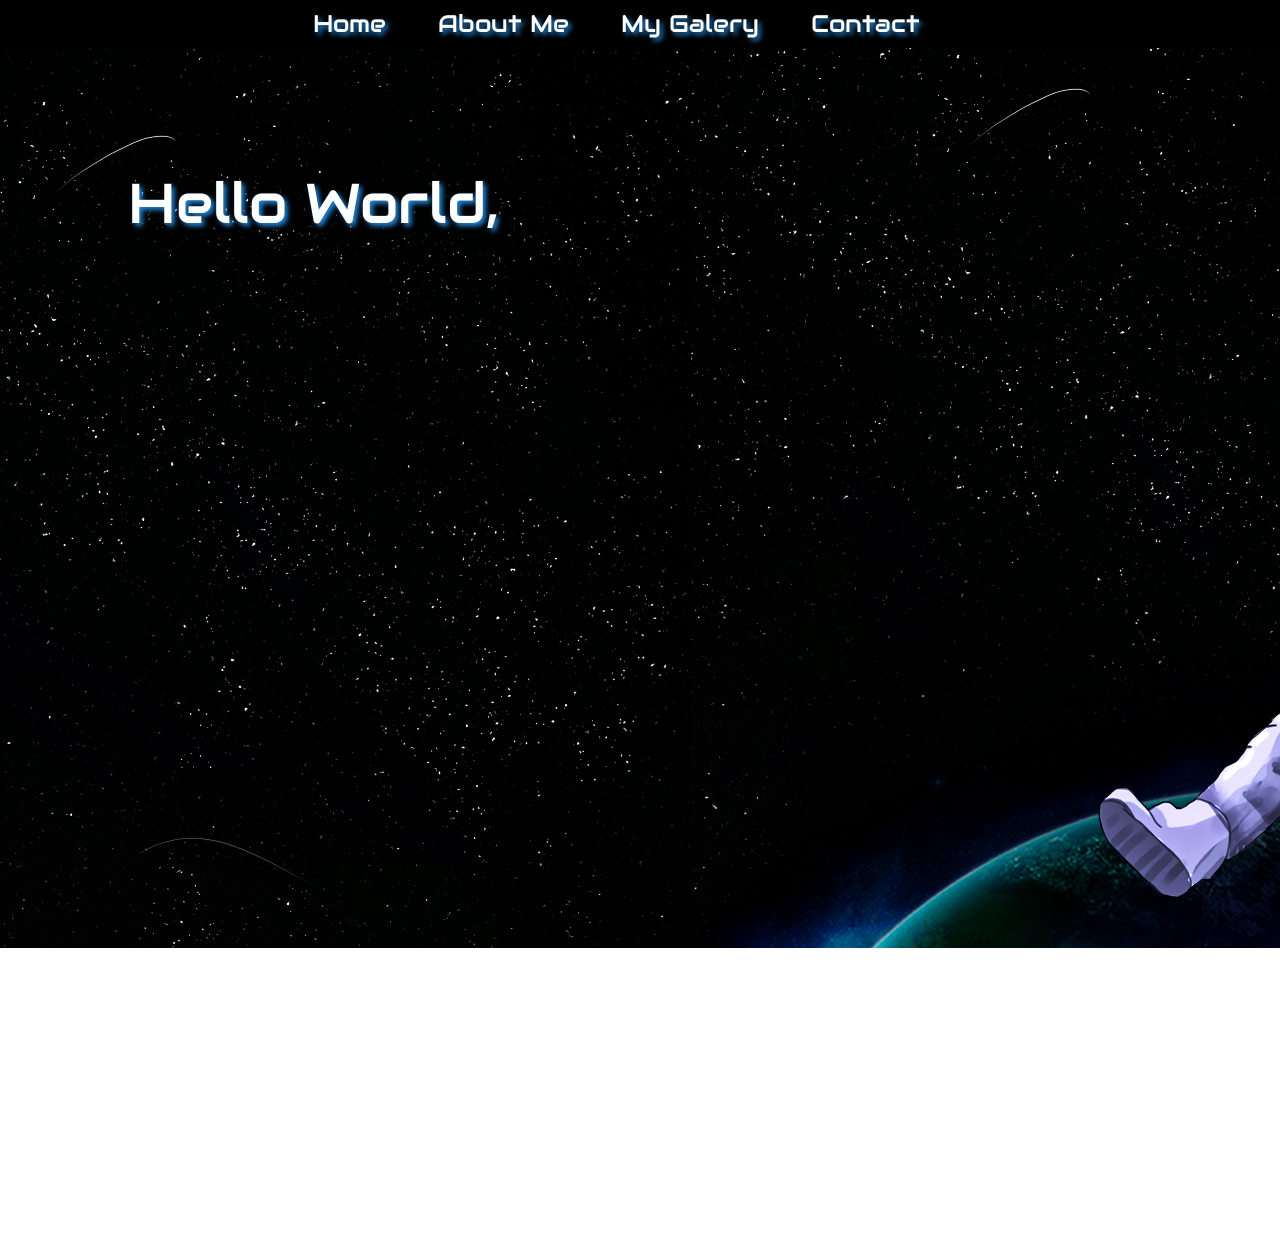
<file: index.html>
<!DOCTYPE html>
<html lang="en">
<head>
    <meta charset="UTF-8">
    <meta http-equiv="X-UA-Compatible" content="IE=edge">
    <meta name="viewport" content="width=device-width, initial-scale=1.0, shrink-to-fit=no">

    <link rel="preconnect" href="https://fonts.googleapis.com">
    <link rel="preconnect" href="https://fonts.gstatic.com" crossorigin>
    <link href="https://fonts.googleapis.com/css2?family=Audiowide&family=Mochiy+Pop+P+One&display=swap" rel="stylesheet">

    <link rel="stylesheet" href="CSS/reset.css">
    <link rel="stylesheet" href="CSS/Style.css">
    <link rel="stylesheet" href="CSS/stars.css">

    <script src="JavaScript/JS01.js" defer></script>
    <title>Meu-Projeto</title>


</head>

<body>

    <header>

        <section class="CabecalhoMenu">
            <div class="container">
                <nav>
                    <ul>
                        <a class="container-nav-link" href="Home">Home</a>
                        <a class="container-nav-link" href="About Me">About Me</a>
                        <a class="container-nav-link" href="My Galery">My Galery</a>
                        <a class="container-nav-link" href="Contact">Contact</a>
                    </ul>
                </nav> 
            </div>   
            



        </section>

        <section>

            <div id="bg">
            <img src="./CSS/EditSpaceAstronauta.png" class="Astronauta">
        </section>
    
        
<div  class="txtIntroducao" id="txtHome"></div>

    <div class="stars"></div>
    <div class="stars-1"></div>
    <div class="stars-2"></div>
    <div class="stars-3"></div> 
    <div class="stars-4"></div>      
        

 


    </header>

    
</body>
</html>
</file>
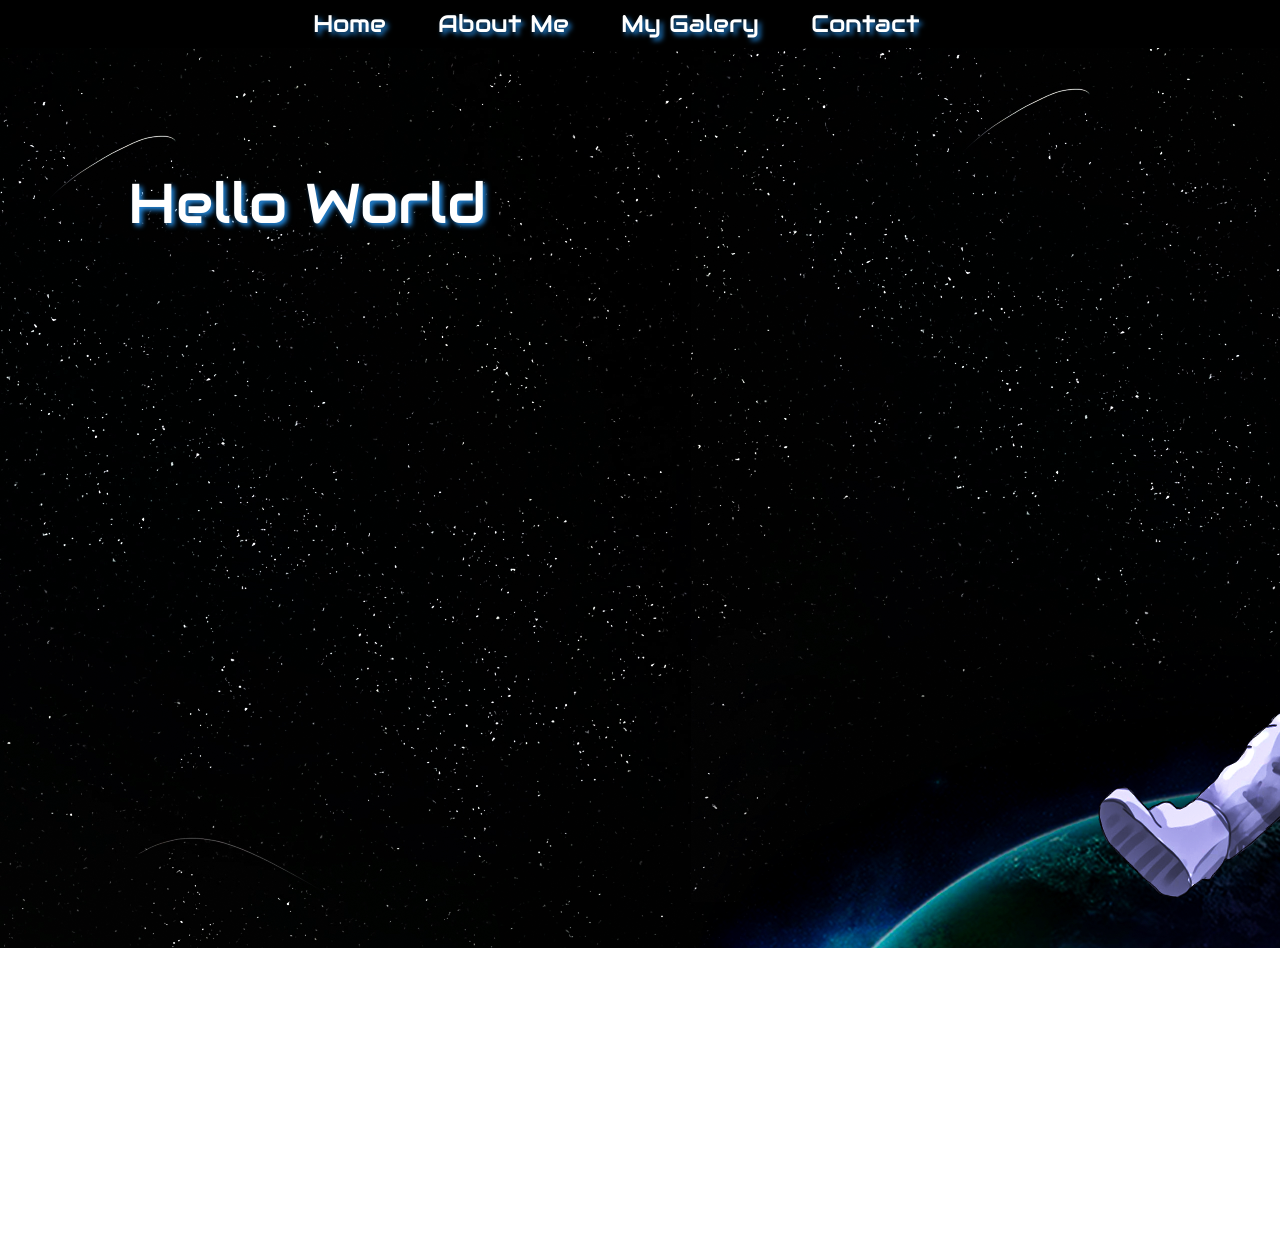
<file: MeuProjeto.html>
<!DOCTYPE html>
<html lang="en">
<head>
    <meta charset="UTF-8">
    <meta http-equiv="X-UA-Compatible" content="IE=edge">
    <meta name="viewport" content="width=device-width, initial-scale=1.0, shrink-to-fit=no">

    <link rel="preconnect" href="https://fonts.googleapis.com">
    <link rel="preconnect" href="https://fonts.gstatic.com" crossorigin>
    <link href="https://fonts.googleapis.com/css2?family=Audiowide&family=Mochiy+Pop+P+One&display=swap" rel="stylesheet">

    <link rel="stylesheet" href="CSS/reset.css">
    <link rel="stylesheet" href="CSS/Style.css">
    <link rel="stylesheet" href="CSS/stars.css">

    <script src="JavaScript/JS01.js" defer></script>
    <title>MeuProjeto</title>


</head>

<body>

    <header>

        <section class="CabecalhoMenu">
            <div class="container">
                <nav>
                    <ul>
                        <a class="container-nav-link" href="Home">Home</a>
                        <a class="container-nav-link" href="About Me">About Me</a>
                        <a class="container-nav-link" href="My Galery">My Galery</a>
                        <a class="container-nav-link" href="Contact">Contact</a>
                    </ul>
                </nav> 
            </div>   
            



        </section>

        <section>

            <div id="bg">
            <img src="Imagens/fundo/EditSpaceAstronauta.png" class="Astronauta">
        </section>
    
        
    <div  class="txtIntroducao" id="txtHome"></div>

    <div class="stars"></div>
    <div class="stars-1"></div>
    <div class="stars-2"></div>
    <div class="stars-3"></div> 
    <div class="stars-4"></div>      
        

 


    </header>

    
</body>
</html>
</file>
<file: CSS/Style.css>
body
{
    position: relative;
    height: 100vh;
    overflow:hidden;
}

#bg{
    position: absolute;
    width: 100%;
    height: 100%;
    background-image: url("./Background-Space.png");
    background-size: calc(100% + var(--x) / 3);
    background-position: center;
}

.Astronauta {
    position: absolute;
    max-width: calc(100% - var(--x) / 50); 
    z-index: 1;

}
.txtIntroducao{
    position: relative;
    margin: 10% 0 0 10%;
    width: 50%;
    height: 80%;
    font-family: 'Audiowide', cursive;
    font-size: 350%;
	color: white;
    text-shadow: 3px 3px 5px #2387da;

}

.CabecalhoMenu {
    display: flex;
    align-items: center;
    justify-content: center;
    width: 100%;
    height: 3em;
    background: black;
    text-shadow: 3px 3px 5px #2387da;
    
}

.container-nav-link{

    font-family: 'Audiowide', cursive;
    margin: 0em 2em 0em 0em;
    font-size: 1.5em;
    color: white;
    text-decoration: none;
    
}

.container-nav-link:hover{
    padding: 2px;
    background: white;
    color: black;
    border-radius: 5px;
    text-shadow: none;


}
</file>
<file: CSS/stars.css>
.stars{
    position: relative;
    width: 0.3em;
    height: 0.3em;
    border-radius: 50px;
    background: rgb(255, 255, 255);
    box-shadow: 0px 0px 50px 20px rgb(255, 253, 253);
    transform: scale(1);
    animation: pulse-black 1.8s infinite;
    transform: translate3d(-220em, 70em, 0);
    opacity: 80%;
    bottom: 15em;
    left: 100%;
    z-index: 0;
    
}
@keyframes pulse-black {
    0% {
      transform: scale(0.95);
      box-shadow: 0 0 0 0 rgba(255, 255, 255, 0.7);
    }
}

.stars-1{
    position: relative;
    width: 0.3em;
    height: 0.3em;
    border-radius: 50px;
    background: rgb(255, 255, 255);
    box-shadow: 0px 0px 50px 20px rgb(237, 245, 245);
    transform: scale(1);
    animation: pulse-black 1.1s infinite;
    transform: translate3d(-100em, 70em, 0) ;
    transition-timing-function: linear;
    opacity: 80%;
    bottom: 8em;
    left: 100%;
    z-index: 0;
    
}
@keyframes pulse-black {
    0% {
      transform: scale(0.95);
      box-shadow: 0 0 0 0 rgba(255, 255, 255, 0.7);
    }
}

.stars-2{
    position: relative;
    width: 0.3em;
    height: 0.3em;
    border-radius: 50px;
    background: rgb(255, 255, 255);
    box-shadow: 0px 0px 50px 20px rgb(237, 245, 245);
    transform: scale(1);
    animation: pulse-black 1.3s infinite;
    transform: translate3d(-180em, 40em, 0);
    transition-timing-function: linear;
    opacity: 80%;
    bottom: 6em;
    left: 100%;
    z-index: 0;
    
}
@keyframes pulse-black {
    0% {
      transform: scale(0.95);
      box-shadow: 0 0 0 0 rgba(255, 255, 255, 0.7);
    }
}

.stars-3{
    position: relative;
    width: 0.3em;
    height: 0.3em;
    border-radius: 50px;
    background: rgb(255, 255, 255);
    box-shadow: 0px 0px 50px 20px rgb(237, 245, 245);
    transform: scale(1);
    animation: pulse-black 1.1s infinite;
    transform: translate3d(-220em, 60em, 0);
    transition-timing-function: linear;
    opacity: 80%;
    bottom: 4em;
    left: 100%;
    z-index: 0;
    
}
@keyframes pulse-black {
    0% {
      transform: scale(0.95);
      box-shadow: 0 0 0 0 rgba(255, 255, 255, 0.7);
    }
}

.stars-4{
    position: relative;
    width: 0.3em;
    height: 0.3em;
    border-radius: 50px;
    background: rgb(255, 255, 255);
    box-shadow: 0px 0px 50px 20px rgb(237, 245, 245);
    transform: scale(1);
    animation: pulse-black 1.5s infinite;
    transform: translate3d(-220em, 40em, 0) ;
    transition-timing-function: linear;
    opacity: 80%;
    bottom: 11em;
    left: 100%;
    z-index: 0;
    
}
@keyframes pulse-black {
    0% {
      transform: scale(0.95);
      box-shadow: 0 0 0 0 rgba(255, 255, 255, 0.7);
    }
}
</file>
